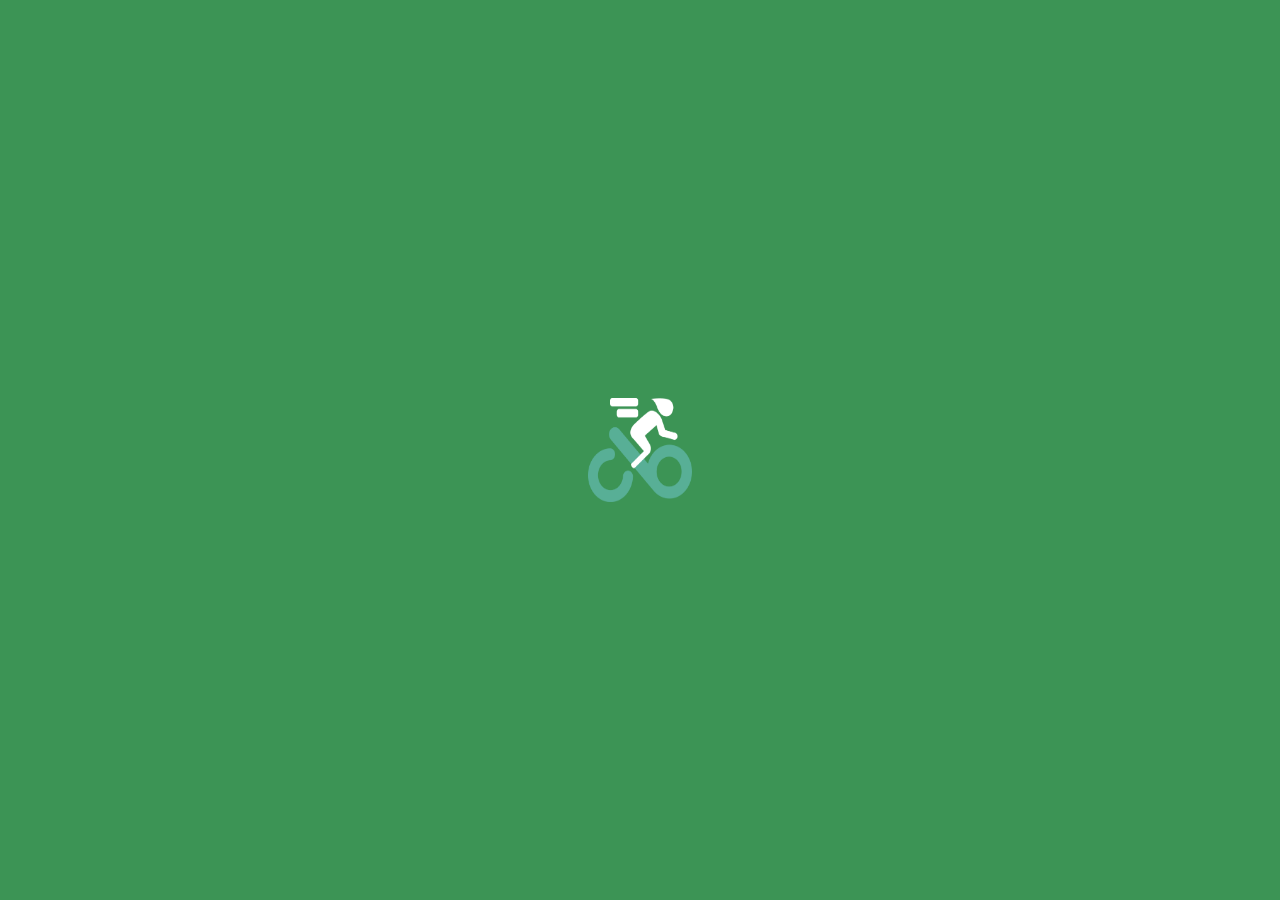
<file: index.html>
<!DOCTYPE html>
<html lang="en">
    <head>
        <meta charset="UTF-8" />
        <meta http-equiv="X-UA-Compatible" content="IE=edge" />
        <meta name="viewport" content="width=device-width, initial-scale=1.0" />

        <title>CicloBike</title>
        <link
            rel="stylesheet"
            href="https://cdn.jsdelivr.net/npm/bootstrap-icons@1.4.1/font/bootstrap-icons.css"
        />
        <link
            href="https://cdn.jsdelivr.net/npm/bootstrap@5.0.1/dist/css/bootstrap.min.css"
            rel="stylesheet"
            integrity="sha384-+0n0xVW2eSR5OomGNYDnhzAbDsOXxcvSN1TPprVMTNDbiYZCxYbOOl7+AMvyTG2x"
            crossorigin="anonymous"
        />
        <script>
            window.onload = () => {
                login_submit.disabled = true;
                let validaForm = () => {
                    if (nomelog.value.length == 0 || senhalog.value.length == 0)
                        login_submit.disabled = false;
                };
                nomelog.onchange = validaForm;
                senhalog.onchange = validaForm;
            };
        </script>

        <!-- Custom styles for this template -->
        <link href="css/signin.css" rel="stylesheet" />
    </head>

    <body class="text-center">
        <header>
            <img
                class="mb-4"
                src="imagem/ciclo-bike-logo-branca.png"
                alt=""
                width="100"
                height="100"
            />
        </header>

        <main class="form-signin conteudo">
            <h1>CONECTE-SE</h1>

            <form id="login">
                <div class="input-group">
                    <label class="visually-hidden" for="autoSizingInputGroup"
                        >Login</label
                    >
                    <div class="input-group-text">
                        <i class="bi bi-person-fill"></i>
                    </div>
                    <input
                        type="text"
                        class="form-control"
                        id="nomelog"
                        required="required"
                        placeholder="Login"
                    />
                </div>
                <div class="input-group">
                    <h2 class="visually-hidden" for="autoSizingInputGroup">
                        Senha
                    </h2>
                    <div class="input-group-text">
                        <i class="bi bi-lock-fill"></i>
                    </div>
                    <input
                        type="password"
                        class="form-control"
                        id="senhalog"
                        required="required"
                        placeholder="Senha"
                    />
                </div>

                <button
                    class="btn btn-success d-block my-3 w-100"
                    id="login_submit"
                    type="submit"
                >
                    Entrar
                </button>

                <a
                    class="btn btn-outline-success d-block w-100"
                    href="registro.html"
                    >Cadastre-se</a
                >
            </form>
        </main>

        <!-- JavaScript Bundle with Popper -->
        <script
            src="https://cdn.jsdelivr.net/npm/bootstrap@5.0.1/dist/js/bootstrap.bundle.min.js"
            integrity="sha384-gtEjrD/SeCtmISkJkNUaaKMoLD0//ElJ19smozuHV6z3Iehds+3Ulb9Bn9Plx0x4"
            crossorigin="anonymous"
        ></script>
        <div class="splash">
            <img src="imagem/ciclo-bike-logo-branca.png" alt="logo" />
        </div>
        <script src="/js/autentica.js"></script>
    </body>
</html>
</file>
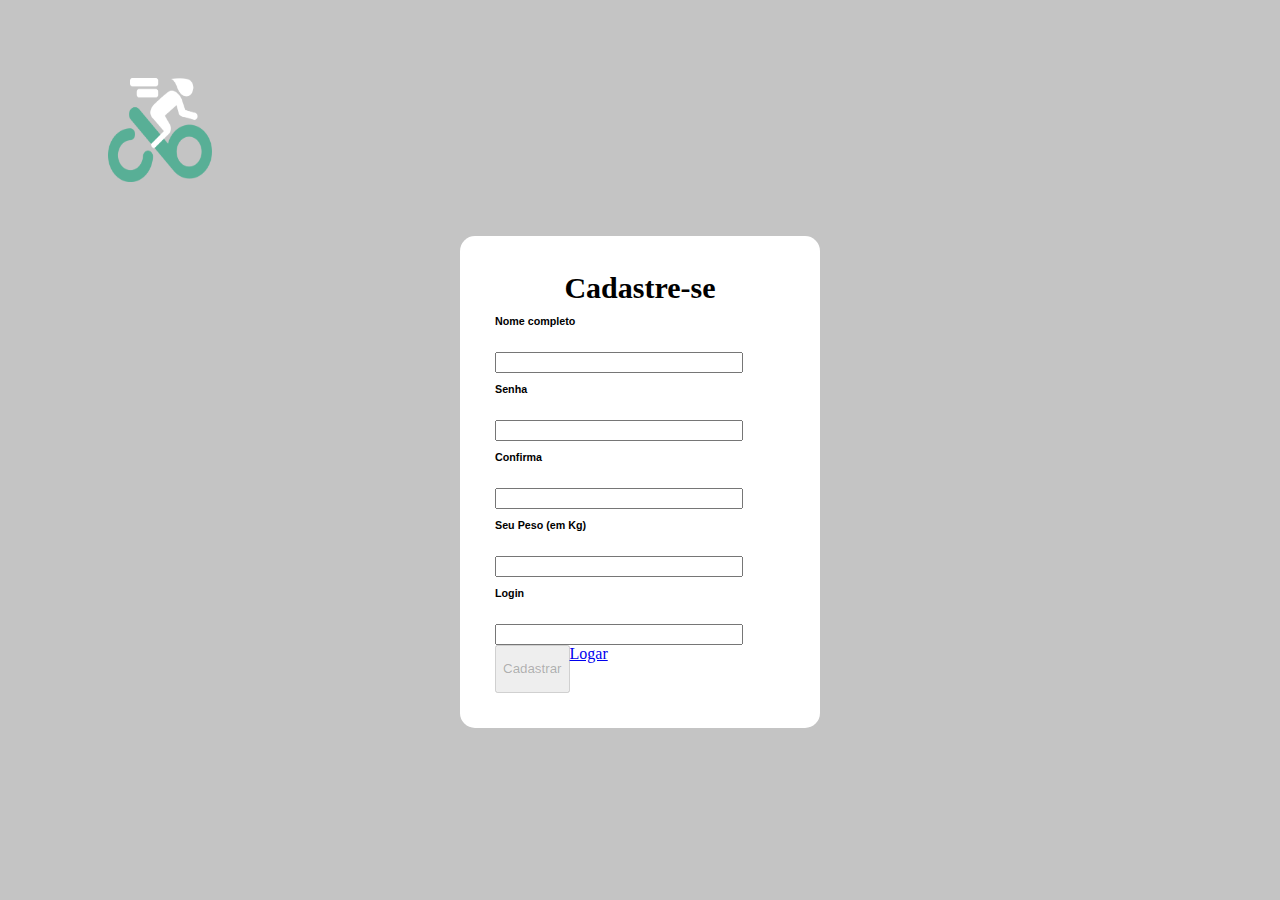
<file: registro.html>
<!DOCTYPE html>
<html lang="en">
    <head>
        <meta charset="UTF-8" />
        <meta http-equiv="X-UA-Compatible" content="IE=edge" />
        <meta name="viewport" content="width=device-width, initial-scale=1.0" />

        <title>CicloBike</title>
        <link
            rel="stylesheet"
            href="https://cdn.jsdelivr.net/npm/bootstrap-icons@1.4.1/font/bootstrap-icons.css"
        />
        <link
            href="https://cdn.jsdelivr.net/npm/bootstrap@5.0.1/dist/css/bootstrap.min.css"
            rel="stylesheet"
            integrity="sha384-+0n0xVW2eSR5OomGNYDnhzAbDsOXxcvSN1TPprVMTNDbiYZCxYbOOl7+AMvyTG2x"
            crossorigin="anonymous"
        />

        <!-- Custom styles for this template -->

        <link href="css/signin.css" rel="stylesheet" />

        <style>
            .form-control {
                width: 240px;
            }
            .form-label {
                font-family: "Franklin Gothic Medium", "Arial Narrow", Arial,
                    sans-serif;
                text-align: left;
                margin-top: 10px;
            }
        </style>
    </head>

    <body class="text-center">
        <header>
            <img
                class="mb-4"
                src="imagem/ciclo-bike-logo-branca.png"
                alt=""
                width="100"
                height="100"
            />
        </header>

        <main class="form-signin">
            <form class="cadastro">
                <h1>Cadastre-se</h1>

                <div id="nome">
                    <h6 class="form-label">Nome completo</h6>
                    <input
                        type="text"
                        class="form-control"
                        required="required"
                        id="nameRegistro"
                    />
                </div>
                <div id="Senha">
                    <h6 class="form-label">Senha</h6>
                    <input
                        type="password"
                        class="form-control"
                        required="required"
                        id="senha"
                    />
                </div>
                <div id="Confirma Senha">
                    <h6 class="form-label">Confirma</h6>
                    <input
                        type="password"
                        class="form-control"
                        required="required"
                        id="confirmasenha"
                    />
                </div>

                <div id="Telefone">
                    <h6 class="form-label">Seu Peso (em Kg)</h6>
                    <input
                        type="tel"
                        class="form-control"
                        required="required"
                        id="peso"
                        maxlength="11"
                    />
                </div>
                <div id="E-mail">
                    <h6 class="form-label">Login</h6>
                    <input
                        type="email"
                        class="form-control"
                        required="required"
                        id="email"
                    />
                </div>
                <input
                    type="button"
                    id="salvar"
                    class="btn btn-success d-block my-3 w-100"
                    value="Cadastrar"
                />
                <a class="btn d-block my-3 w-100" href="index.html">Logar</a>
                <script src="script.js"></script>
            </form>
        </main>
    </body>

    <!-- JavaScript Bundle with Popper -->
    <script
        src="https://cdn.jsdelivr.net/npm/bootstrap@5.0.1/dist/js/bootstrap.bundle.min.js"
        integrity="sha384-gtEjrD/SeCtmISkJkNUaaKMoLD0//ElJ19smozuHV6z3Iehds+3Ulb9Bn9Plx0x4"
        crossorigin="anonymous"
    ></script>
</html>
</file>
<file: css/signin.css>
body {
    height: 100%;
}

body {
    display: block;
    align-items: center;
    padding-top: 40px;
    padding-bottom: 40px;
    background-color: #c4c4c4;
}

.form-signin {
    background-color: #ffffff;
    display: flex;
    flex-wrap: wrap;
    width: 100%;
    max-width: 330px;
    padding: 15px;
    margin: 20px auto;
    border-radius: 15px;
}
h1 {
    font-size: 30px;
    margin: auto;
}

form {
    display: flex;
    flex-wrap: wrap;
    margin: 20px 20px;
}

button {
    width: 240px;
    height: 36px;
    left: 57px;
    top: 397px;
    background-color: #3c9455;
    border-radius: 5px;
    margin-top: 10px;
    color: white;
    font-size: 12px;
}

button > a {
    text-emphasis: none;
    text-decoration: none;
    color: white;
    font-size: 12px;
}
.input-group {
    width: 240px;
    margin: 5px 5px;
}

span {
    height: 36px;
}
a {
    margin-bottom: 30px;
}
img {
    width: 104px;
    height: 104px;
    margin: 30px 100px;
}

@keyframes fade-out {
    0%,
    85% {
        height: 100%;
        opacity: 1;
    }
    100% {
        opacity: 0;
        /* height:0; */
    }
}

/*** social button ***/

.social-button {
    background-position: 25px 0px;
    box-sizing: border-box;
    color: rgb(255, 255, 255);
    cursor: pointer;
    height: 36px;
    line-height: 40px;
    text-align: center;
    font-size: 15px;
    text-decoration: none;
    text-transform: uppercase;
    vertical-align: middle;
    width: 240px;
    margin-top: 10px;
    border-radius: 5px;
    outline: rgb(255, 255, 255) none 0px;
    transition: all 0.2s cubic-bezier(0.72, 0.01, 0.56, 1) 0s;
    -webkit-transition: all 0.3s ease;
    -moz-transition: all 0.3s ease;
    -ms-transition: all 0.3s ease;
    -o-transition: all 0.3s ease;
    transition: all 0.3s ease;
    line-height: 31px;
}
#facebook-connect {
    background: #3c9455
        url("https://raw.githubusercontent.com/eswarasai/social-login/master/img/facebook.svg?sanitize=true")
        no-repeat scroll 5px -6px / 30px 50px padding-box border-box;
    border: 1px solid rgb(60, 90, 154);
}
#facebook-connect:hover {
    border-color: rgb(60, 90, 154);
    background: rgb(60, 90, 154)
        url("https://raw.githubusercontent.com/eswarasai/social-login/master/img/facebook-white.svg?sanitize=true")
        no-repeat scroll 5px 0px / 30px 50px padding-box border-box;
    -webkit-transition: all 0.8s ease-out;
    -moz-transition: all 0.3s ease;
    -ms-transition: all 0.3s ease;
    -o-transition: all 0.3s ease;
    transition: all 0.3s ease-out;
}

#facebook-connect span {
    box-sizing: border-box;
    color: rgb(255, 255, 255);
    cursor: pointer;
    text-align: center;
    text-transform: uppercase;
    outline: rgb(255, 255, 255) none 0px;
    -webkit-transition: all 0.3s ease;
    -moz-transition: all 0.3s ease;
    -ms-transition: all 0.3s ease;
    -o-transition: all 0.3s ease;
    transition: all 0.3s ease;
}

#facebook-connect:hover span {
    color: #fff;
    -webkit-transition: all 0.3s ease;
    -moz-transition: all 0.3s ease;
    -ms-transition: all 0.3s ease;
    -o-transition: all 0.3s ease;
    transition: all 0.3s ease;
}
#google-connect {
    background: #3c9455
        url("https://raw.githubusercontent.com/eswarasai/social-login/master/img/google-plus.png")
        no-repeat scroll 0px -7px / 50px 50px padding-box border-box;
    border: 1px solid rgb(220, 74, 61);
}

#google-connect:hover {
    border-color: rgb(220, 74, 61);
    background: rgb(220, 74, 61)
        url("https://raw.githubusercontent.com/eswarasai/social-login/master/img/google-plus-white.png")
        no-repeat scroll 5px 0px / 50px 50px padding-box border-box;
    -webkit-transition: all 0.8s ease-out;
    -moz-transition: all 0.3s ease;
    -ms-transition: all 0.3s ease;
    -o-transition: all 0.3s ease;
    transition: all 0.3s ease-out;
}

#google-connect span {
    box-sizing: border-box;
    color: rgb(255, 255, 255);
    cursor: pointer;
    text-align: center;
    text-transform: uppercase;
    border: 0px none rgb(220, 74, 61);
    outline: rgb(255, 255, 255) none 0px;
    -webkit-transition: all 0.3s ease;
    -moz-transition: all 0.3s ease;
    -ms-transition: all 0.3s ease;
    -o-transition: all 0.3s ease;
    transition: all 0.3s ease;
}

#google-connect:hover span {
    color: #fff;
    -webkit-transition: all 0.3s ease;
    -moz-transition: all 0.3s ease;
    -ms-transition: all 0.3s ease;
    -o-transition: all 0.3s ease;
    transition: all 0.3s ease;
}

.btn-google {
    color: white;
    background-color: #ea4335;
}

.btn-facebook {
    color: white;
    background-color: #3b5998;
}

.splash {
    position: fixed;
    width: 100vw;
    height: 100vh;
    top: 0;
    left: 0;
    background: #3c9455;
    display: flex;
    align-items: center;
    justify-content: center;
    animation: animaSplah 3s ease 2s forwards;
    animation-iteration-count: 1;
}

@keyframes animaSplah {
    0% {
        opacity: 1;
        z-index: 10;
    }

    80% {
        opacity: 0;
        z-index: 10;
    }

    100% {
        opacity: 0;
        z-index: -10;
    }
}
</file>
